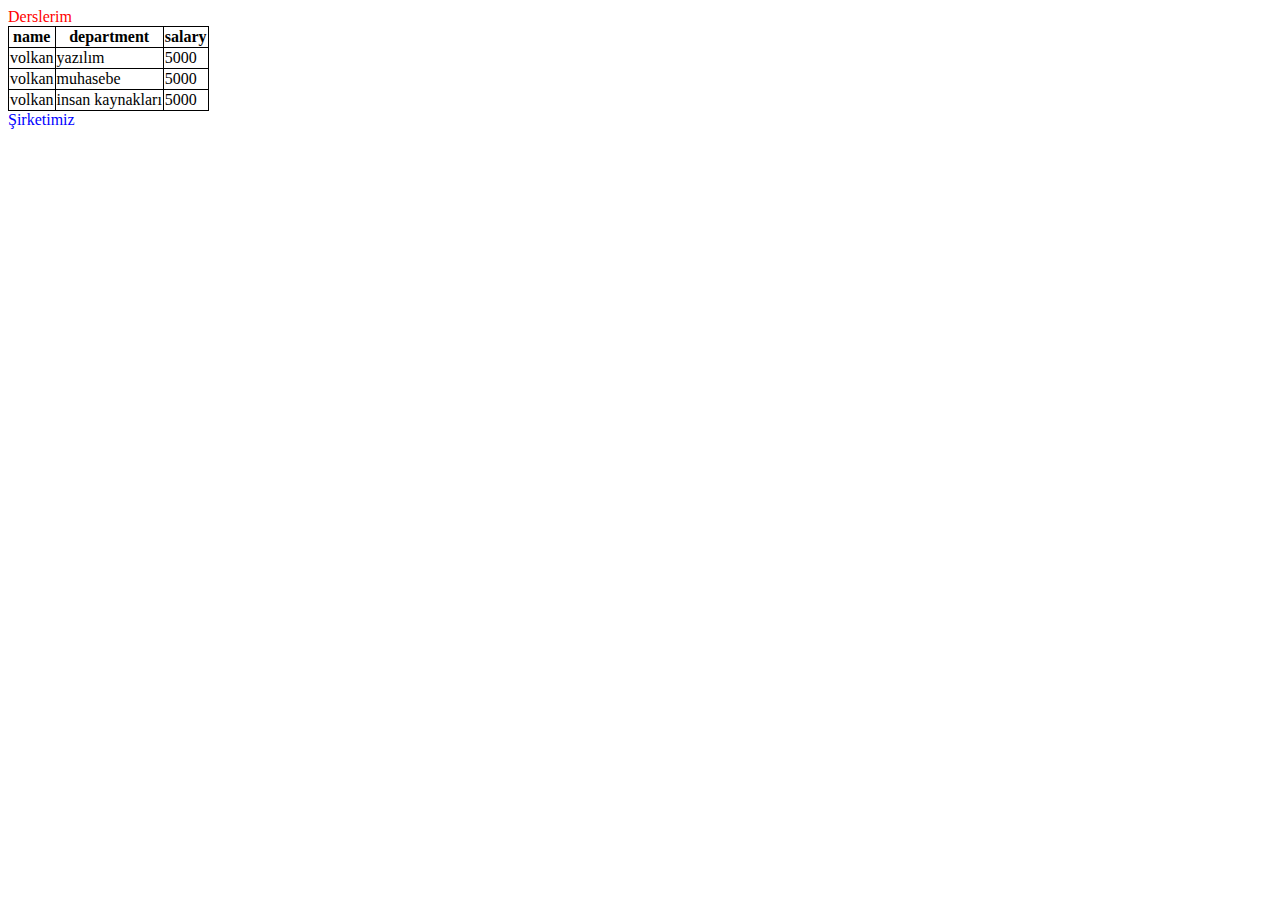
<file: 7.tables.html>
<!DOCTYPE html>
<html>
  <head>
    <meta charset="UTF-8" />
    <meta name="viewport" content="width=device-width,initial-scale=1.0" />
    <title>HTML5 Tables</title>
    <style>
        table,th,td{
            border: 1px solid black;
            border-collapse: collapse;
        }
        span {
            color: red;
        }
        div {
            color: blue;
        }
       
    </style>
  </head>
  <body>
    <span>Derslerim</span>
    
    <table>
      <!-- command k c yorum satırı açar -->
      <!-- table etiketi tablonun tamamını kapsar 
            tr etiketi her bir satır 
            td etiketi stunlar 
            th etiketi başlık
        -->
      <thead>
        <tr>
          <th>name</th>
          <th>department</th>
          <th>salary</th>
        </tr>
      </thead>

      <tr>
        <td>volkan</td>
        <td>yazılım</td>
        <td>5000</td>
      </tr>
      <tr>
        <td>volkan</td>
        <td>muhasebe</td>
        <td>5000</td>
      </tr>
      <tr>
        <td>volkan</td>
        <td>insan kaynakları</td>
        <td>5000</td>
      </tr>
    </table>
    <div>Şirketimiz</div>
  </body>
</html>
</file>
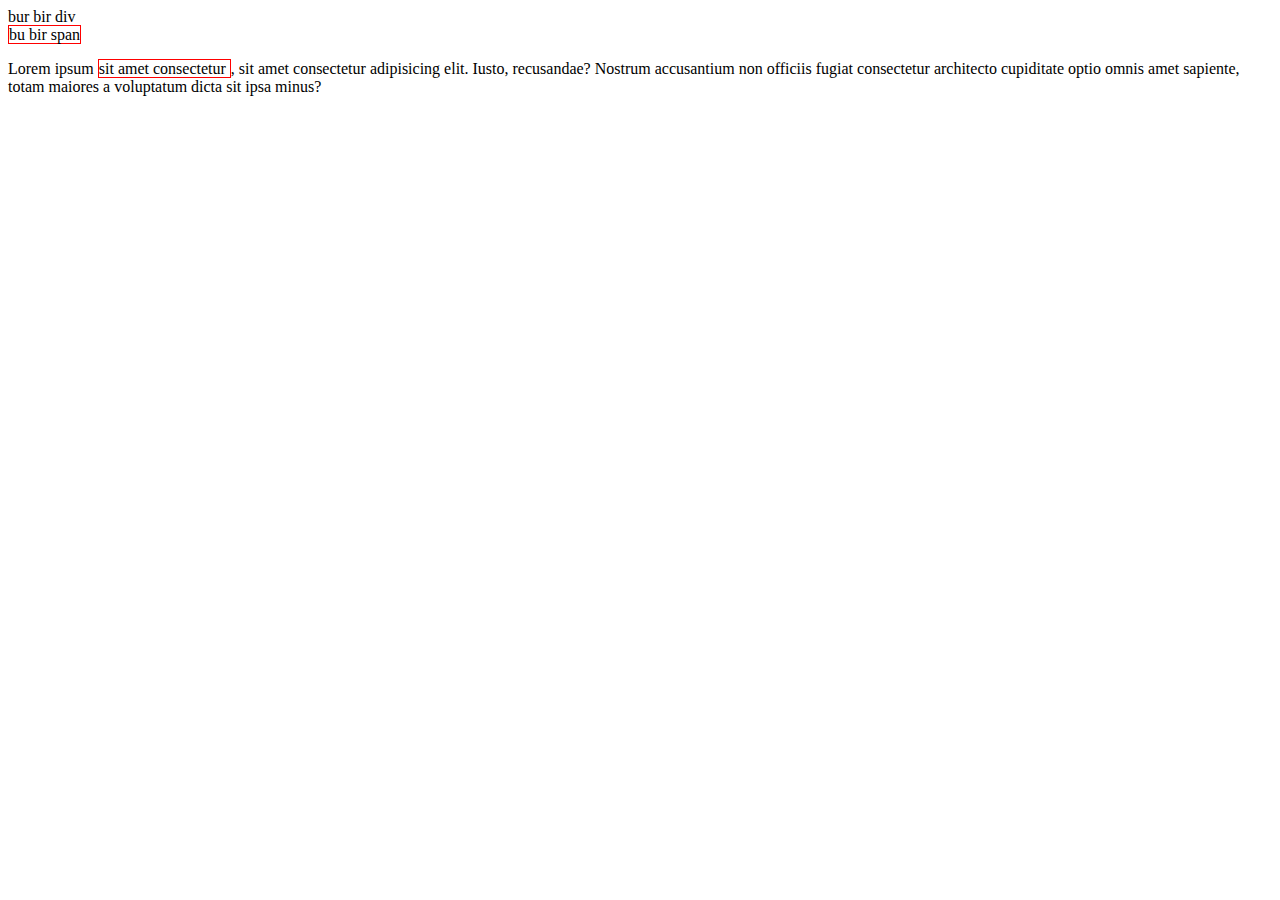
<file: div-span.html>
<!DOCTYPE html>
<html>
  <head>
    <meta charset="UTF-8" />
    <meta name="viewport" content="width=device-width,initial-scale=1.0" />
    <title>Div&span</title>
    <style>
      span {
        border: 1px solid red;
      }
    </style>
  </head>
  <body>
    <div>bur bir div</div>
    <span>bu bir span</span>
    <p>
      Lorem ipsum <span> sit amet consectetur </span>, sit amet consectetur
      adipisicing elit. Iusto, recusandae? Nostrum accusantium non officiis
      fugiat consectetur architecto cupiditate optio omnis amet sapiente, totam
      maiores a voluptatum dicta sit ipsa minus?
    </p>
  </body>
</html>
</file>
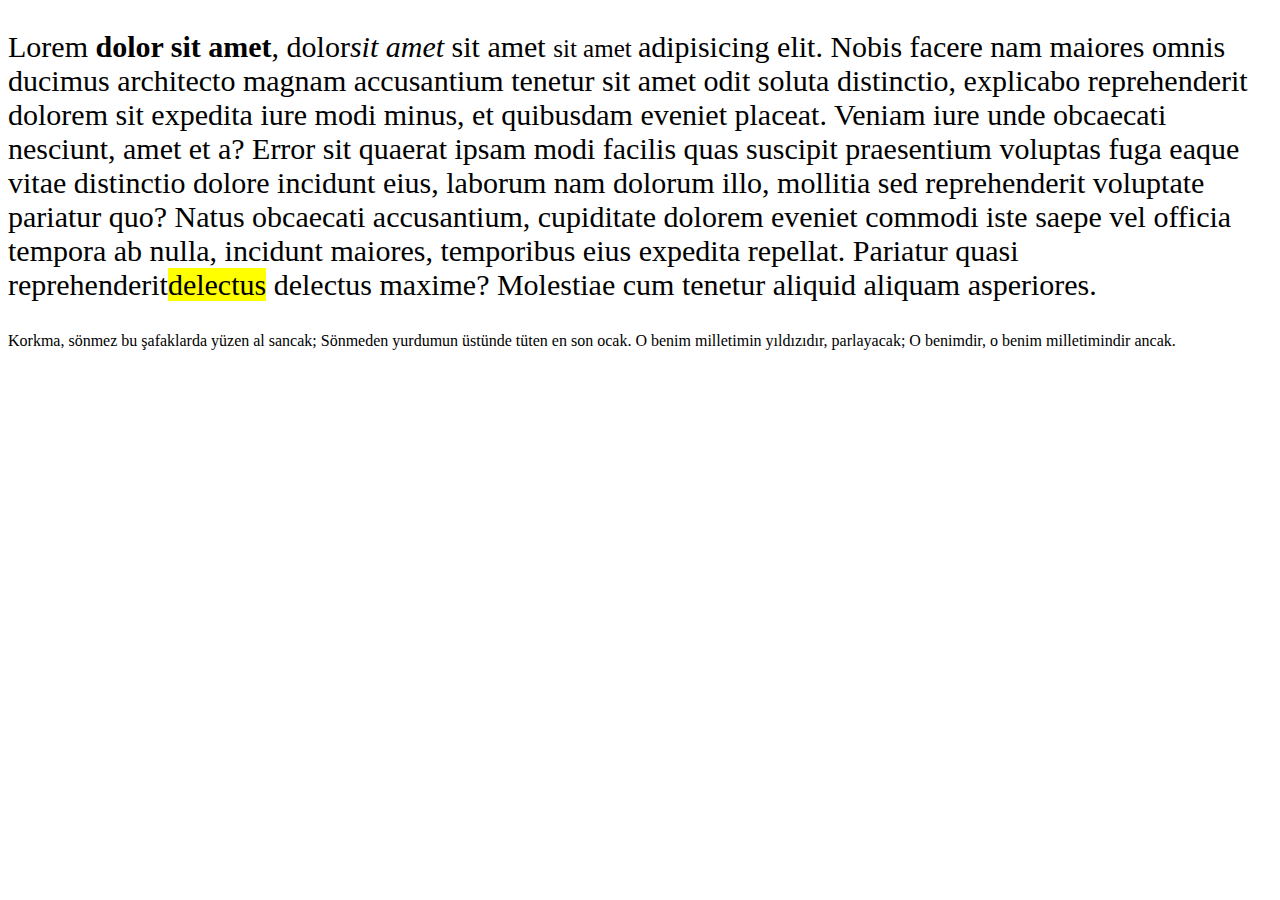
<file: formating.html>
<!DOCTYPE html>
<html>
  <head>
    <meta charset="UTF-8" />
    <meta name="viewport" content="width=device-width,initial-scale=1.0" />
    <title>formating</title>
  </head>
  <body>
    <p style="font-size: 30px">
      Lorem <strong>dolor sit amet</strong>, dolor<em>sit amet </em> sit amet
      <small>sit amet </small> adipisicing elit. Nobis facere nam maiores omnis
      ducimus architecto magnam accusantium tenetur sit amet odit soluta
      distinctio, explicabo reprehenderit dolorem sit expedita iure modi minus,
      et quibusdam eveniet placeat. Veniam iure unde obcaecati nesciunt, amet et
      a? Error sit quaerat ipsam modi facilis quas suscipit praesentium voluptas
      fuga eaque vitae distinctio dolore incidunt eius, laborum nam dolorum
      illo, mollitia sed reprehenderit voluptate pariatur quo? Natus obcaecati
      accusantium, cupiditate dolorem eveniet commodi iste saepe vel officia
      tempora ab nulla, incidunt maiores, temporibus eius expedita repellat.
      Pariatur quasi reprehenderit<mark>delectus</mark> delectus maxime?
      Molestiae cum tenetur aliquid aliquam asperiores.
    </p>

    <p>
      Korkma, sönmez bu şafaklarda yüzen al sancak; Sönmeden yurdumun üstünde
      tüten en son ocak. O benim milletimin yıldızıdır, parlayacak; O benimdir,
      o benim milletimindir ancak.
    </p>
  </body>
</html>
</file>
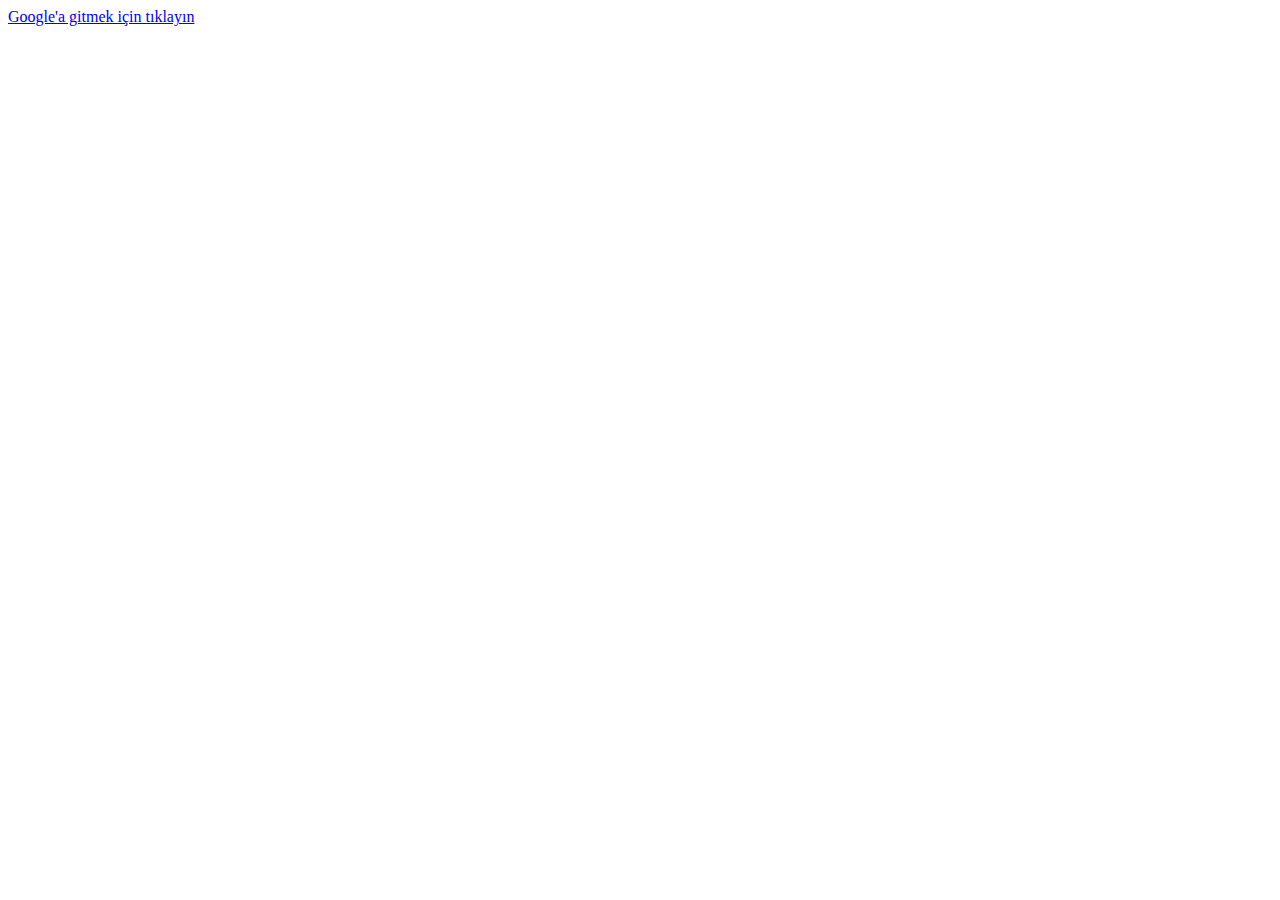
<file: links.html>
<!DOCTYPE html>
<html>
  <head>
    <meta charset="UTF-8" />
    <meta name="viewport" content="width=device-width,initial-scale=1.0" />
    <title>HTML5 LİNKS</title>
  </head>
  <body>
    <a href="https://www.google.com.tr/?client=safari" target="_blank"
      >Google'a gitmek için tıklayın</a
    >
  </body>
</html>
</file>
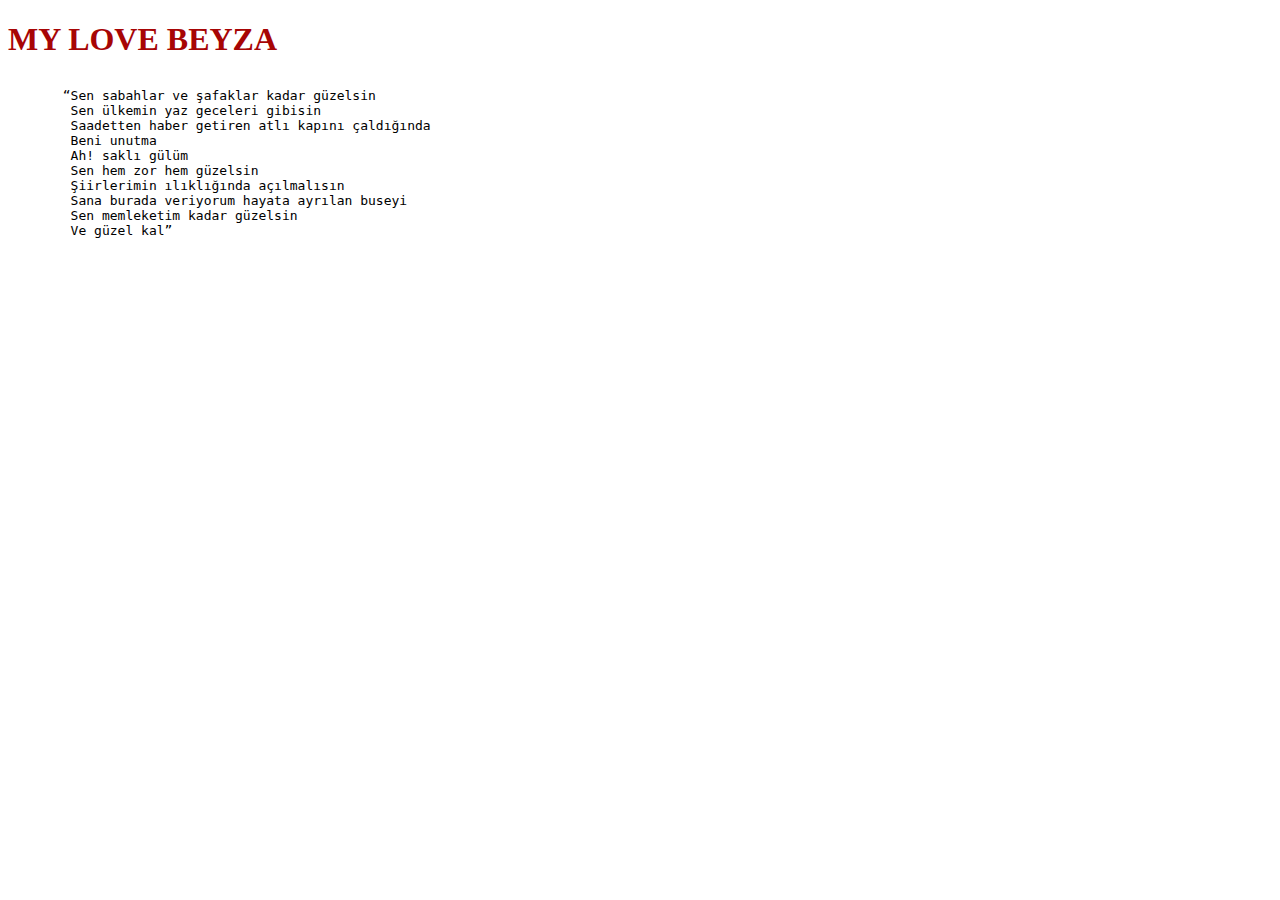
<file: styling.html>
<!DOCTYPE html>
<html>
  <head>
    <meta charset="UTF-8" />
    <meta name="viewport" content="width=device-width,initial-scale=1.0" />
    <title>formating</title>
  </head>
  <body style="background-color: rgb(255, 255, 255)">
    <h1 style="color: rgb(167, 5, 5)">MY LOVE BEYZA</h1>
  </body>
  <p style="font-size: 30px">
    
  </p>
  <pre>
       “Sen sabahlar ve şafaklar kadar güzelsin
        Sen ülkemin yaz geceleri gibisin
        Saadetten haber getiren atlı kapını çaldığında
        Beni unutma
        Ah! saklı gülüm
        Sen hem zor hem güzelsin
        Şiirlerimin ılıklığında açılmalısın
        Sana burada veriyorum hayata ayrılan buseyi
        Sen memleketim kadar güzelsin
        Ve güzel kal”</pre
  >
  <p></p>
</html>
</file>
